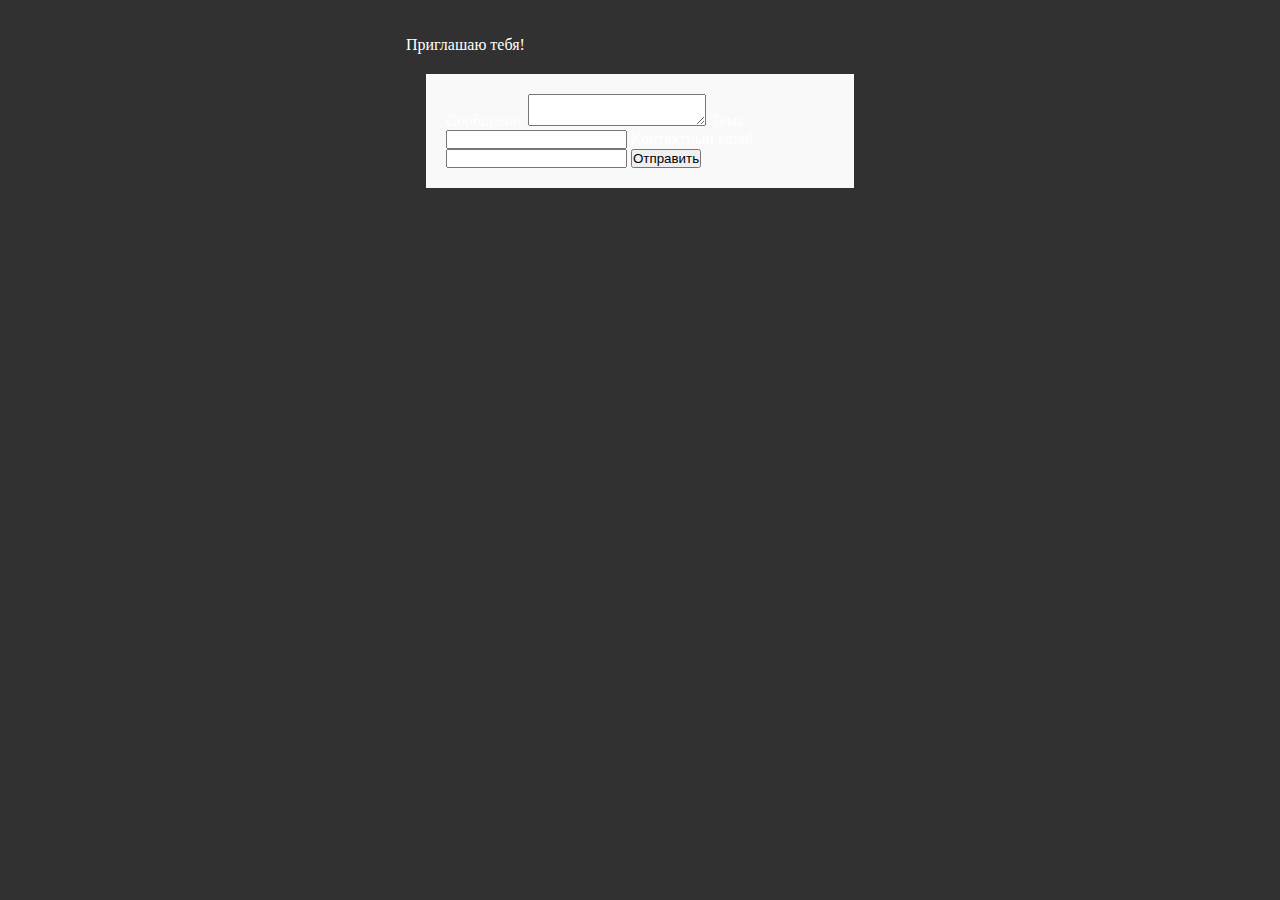
<file: feedback/index.html>
<!DOCTYPE html>
<html lang="en">
<head>
  <meta charset="UTF-8">
  <link rel="stylesheet" href="style.css">
  <link rel="stylesheet" href="style_css.css">
  <title>Home page</title>
   <style>
      form {
        background-color: #f9f9f9;
        padding: 20px;
        margin: 20px;
      }
    </style>
</head>
<body>
    <div class="form">
      <div class="main-font">Приглашаю тебя!</div>
      <form action="/email" method="POST">
          <label>Сообщение</label>
          <textarea name="message" /></textarea>
          <label>Тема</label>
          <input name="subject" />
          <label>Контактный email</label>
          <input name="from">
          <button type="submit">Отправить</button>
      </form>
    </div>



	<!-- <form id="modal_feedback" method="POST" action="#" accept-charset="UTF-8">


		<input type="hidden" name="project_name" value="Site Name">
		<input type="hidden" name="admin_email" value="kamalov.alb2000@yandex.ru">
		<input type="hidden" name="form_subject" value="Form Subject">


		<input type="text" name="Name" placeholder="You name..." required><br>
		<input type="text" name="E-mail" placeholder="You E-mail..." required><br>
		<input type="text" name="Phone" placeholder="You phone..."><br>
		<button>Send</button>

	</form> -->

	<!-- <script src="https://code.jquery.com/jquery-1.11.3.min.js"></script> -->
	<script src="index.js"></script>

<!-- <script type="text/javascript">
document.getElementById("modal_feedback").addEventListener("submit", function(e) {
  var form = this;
  if(form.name.value == "") {
    alert("Please enter your Name");
    form.name.focus();
    e.preventDefault();
  } else if(form.email.value == "") {
    alert("Please enter a valid Email address");
    form.email.focus();
    e.preventDefault();
  } else if(form.message.value == "") {
    alert("Please enter your comment or question in the Message box");
    form.message.focus();
    e.preventDefault();
  }
}, false);

document.addEventListener("DOMContentLoaded", function() {
  var modalWrapper = document.getElementById("modal_wrapper");
  var modalWindow  = document.getElementById("modal_window");

  var openModal = function(e)
  {
    modalWrapper.className = "overlay";
    modalWindow.style.marginTop = (-modalWindow.offsetHeight)/2 + "px";
    modalWindow.style.marginLeft = (-modalWindow.offsetWidth)/2 + "px";
    e.preventDefault();
  };

  var closeModal = function(e)
  {
    modalWrapper.className = "";
    e.preventDefault();
  };

  var clickHandler = function(e) {
    if(e.target.tagName == "DIV") {
      if(e.target.id != "modal_window") closeModal(e);
    }
  };

  var keyHandler = function(e) {
    if(e.keyCode == 27) closeModal(e);
  };

  document.getElementById("modal_open").addEventListener("click", openModal, false);
  document.getElementById("modal_close").addEventListener("click", closeModal, false);
  document.addEventListener("click", clickHandler, false);
  document.addEventListener("keydown", keyHandler, false);
}, false);
</script> -->
</body>
</html>
</file>
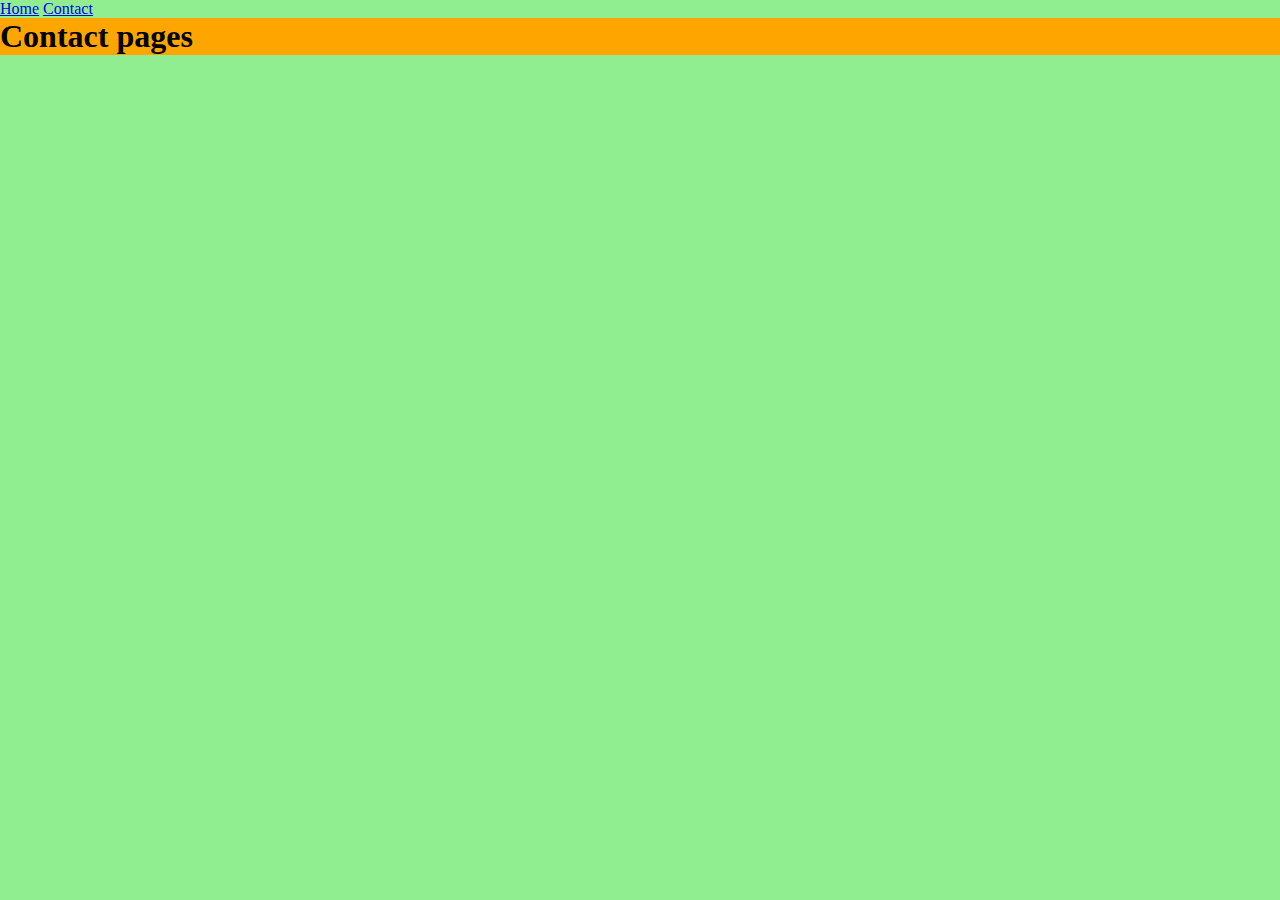
<file: feedback/contact.html>
<!doctype html>
<html lang="en">
<head>
  <meta charset="UTF-8">
  <meta name="viewport"
        content="width=device-width, user-scalable=no, initial-scale=1.0, maximum-scale=1.0, minimum-scale=1.0">
  <meta http-equiv="X-UA-Compatible" content="ie=edge">
  <link rel="stylesheet" href="style.css">
  <title>Contact page</title>
</head>
<body>
<nav>
  <a href="/">Home</a>
  <a href="/contact">Contact</a>
</nav>
<h1>Contact pages</h1>
</body>
</html>
</file>
<file: feedback/style.css>
* {
  margin: 0;
  padding: 0;
}

body {
  background: lightgreen;
}
h1 {
  background: orange;
}
#modal_wrapper.overlay::before {
  content: " ";
  width: 100%;
  height: 100%;
  position: fixed;
  z-index: 100;
  top: 0;
  left: 0;
  background: #000;
  background: rgba(0,0,0,0.7);
}

#modal_window {
  display: none;
  z-index: 200;
  position: fixed;
  left: 50%;
  top: 50%;
  width: 360px;
  overflow: auto;
  padding: 10px 20px;
  background: #fff;
  border: 5px solid #999;
  border-radius: 10px;
  box-shadow: 0 0 10px rgba(0,0,0,0.5);
}

#modal_wrapper.overlay #modal_window {
  display: block;
}
.form__imput:focus {
  box-shadow: 0 0 15px green;
}
.form__imput._error {
  box-shadow: 0 0 15px red;
}
.form__body {
  position: relative;
}
.form__body::after {
  content: "";
  position: absolute;
  top: 0;
  left: 0;
  width: 100%;
  height: 100%;
  background: rgba(51, 51, 51, 0.9) url('../img/loading.gif') center / 50px no-repeat;
  opacity: 0;
  visibility: hidden;
  transition: all 0.5s ease 0s; 
}
</file>
<file: feedback/style_css.css>
@font-face {
  src: url(https://code.s3.yandex.net/web-code/fonts/SuisseIntl-Book.woff);
  font-family: 'Suisse';
  font-weight: normal;
}

@font-face {
  src: url(https://code.s3.yandex.net/web-code/fonts/SuisseIntl-Bold.woff
);
  font-family: 'Suisse';
  font-weight: bold;
}

html {
  height: 100%;
  margin: 0;
  -webkit-font-smoothing: antialiased;
}

body {
  background-color: #323131;
  color: white;
  max-width: 540px;
  height: 100%;
  margin: 0 auto;
  font-family: 'Suisse';
  box-sizing: border-box;
  padding: 36px;
  max-height: 100vh;
}

.header {
  display: flex;
  align-items: baseline;
  justify-content: space-between;
}

.logo {
  font-weight: bold;
  font-size: 24px;
}

.button {
  width: 130px;
  height: 40px;
  padding-top: 10px;
  box-sizing: border-box;
  border: 1px solid white;
  text-align: center;
  font-size: 14px;
  cursor: pointer;
  transition: opacity 0.2s;
}

.button:hover {
  opacity: 0.5;
}

.image {
  width: 100%;
  display: block;
  margin: 70px auto 60px;
}

.advice {
  font-size: 42px;
  font-weight: bold;
  line-height: 1.1;
}

.footer {
  font-size: 16px;
  margin-top: 70px;
}
</file>
